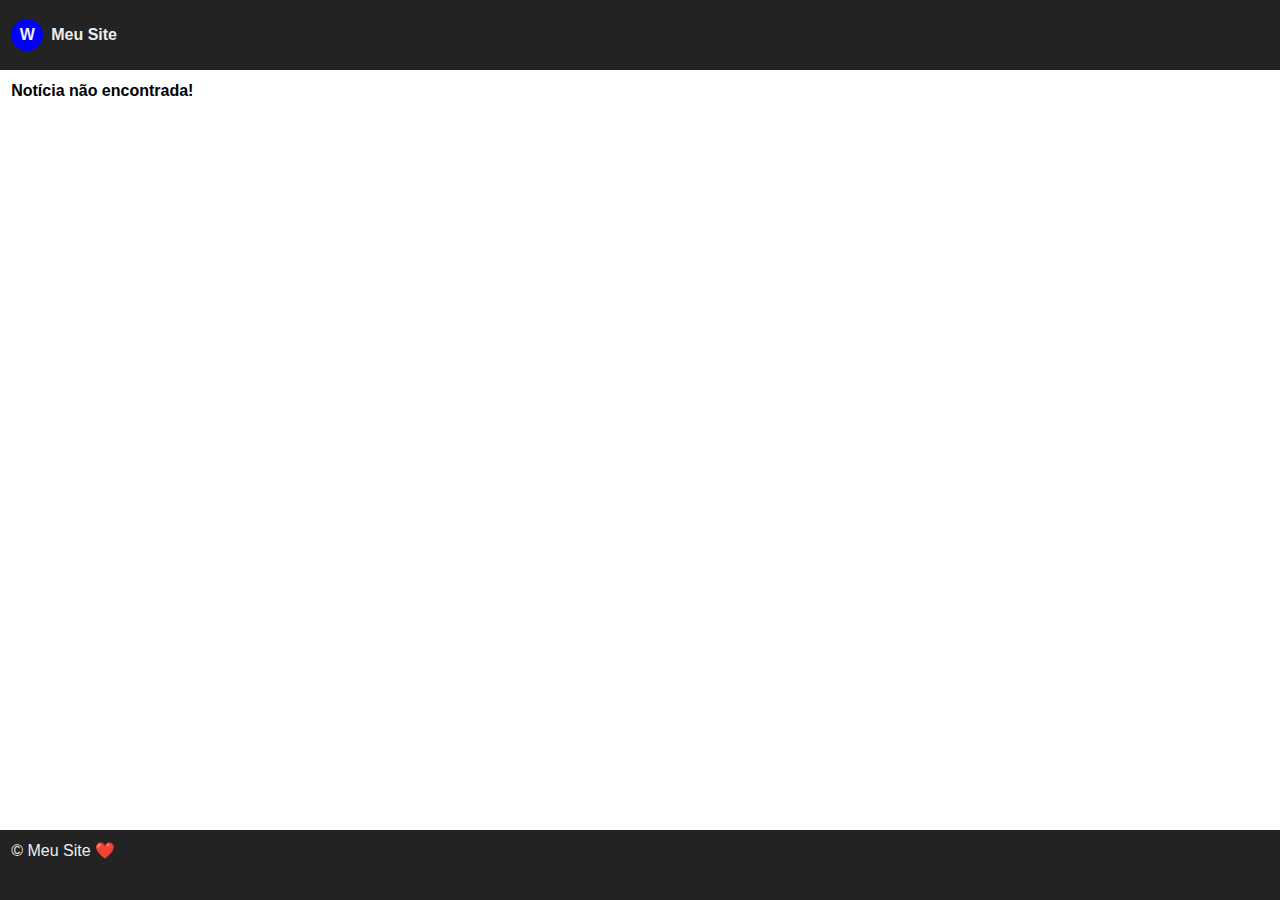
<file: detalhe.html>
<!DOCTYPE html>
<html lang="pt-br">

<head>
    <meta charset="UTF-8">
    <meta name="viewport" content="width=device-width, initial-scale=1.0">
    <title>Detalhe da Notícia</title>
    <link rel="stylesheet" href="./estilo.css">
    <script src="./bd.js"></script>
</head>

<body>
    <header>
        <div class="logo">W</div>
        <h1 class="titulo-cabecalho">Meu Site</h1>
    </header>
    <main>
        <div id="painel-de-detalhe" class="painel"></div>

        <script>
            const params = new URLSearchParams(window.location.search);
            const id = parseInt(params.get("id"));

            const noticia = dados.find(item => item.id === id);

            const container = document.getElementById("painel-de-detalhe");

            if (noticia)
                container.innerHTML = `
                   <h1>${noticia.titulo}</h1>
                   <p>${noticia.categoria} - ${noticia.data}</p>
                   <p>Por ${noticia.autor}</p>
                   <img src="${noticia.imagem}" alt="${noticia.titulo}" class="painel-img">
                   <p>${noticia.conteudo}</p>
                   <p class="botao-cartao">
                     <a href="./home.html">Voltar</a>
                   </p>          
                `;
            else
                container.innerHTML = "<h2>Notícia não encontrada!</h2>"

        </script>
    </main>
    <footer>&copy; Meu Site ❤️</footer>
</body>

</html>
</file>
<file: estilo.css>
* {
    font-size: 16px;
    font-family: 'Segoe UI', Tahoma, Geneva, Verdana, sans-serif;
    margin: 0;
    padding: 0;
}

html {
    /* border: .1rem solid #0be474; */
}

body {
    /* border: .1rem solid #e40ba3; */
    display: flex;
    min-height: 100vh;
    flex-direction: column;
}

header {
    /* border: .1rem solid red; */
    background-color: rgb(36, 35, 35);
    color: #eee;
    height: 3rem;
    padding: .7rem;
    display: flex;
    align-items: center;
    align-content: center;
}

.logo {
    background-color: blue;
    width: 2rem;
    height: 2rem;
    margin-right: .5rem;
    border-radius: 100%;
    display: flex;
    justify-content: center;
    align-items: center;
    align-content: center;
    font-weight: bold;
}

.titulo-cabecalho {
    /* border: .1rem solid greenyellow; */
    flex: 1;
}

.menu-hamburguer {
    /* border: .1rem solid red; */
    border-radius: 100%;
    width: 1.2rem;
    height: 1.2rem;
    padding: .7rem;
    display: flex;
    justify-content: center;
    align-items: center;
    align-content: center;
}

.menu-hamburguer:hover {
    background-color: #3f3e3e;
}

.menu-hamburguer:hover i {
    color: #ddd;
}

.menu-hamburguer i:hover {
    color: white;
}

.menu-hamburguer i {
    color: #ccc;
    font-size: 1.5rem;
}

section {
    border: .1rem solid blue;
    display: flex;
    flex: 1;
}

nav {
    /* border: .1rem solid orangered; */
    width: 15rem;
    background-color: #eee;
    padding: .7rem;
}

li {
    margin-bottom: .7rem;
}

a {
    text-decoration: none;
}

.opcao {
    /* border: .1rem solid green; */
    display: flex;
    color: #5e5e5e;
    padding: .7rem;
    background-color: #ddd;
    border-radius: .5rem;
}

.opcao:hover {
    box-shadow: 0rem .3rem .3rem .01rem #ccc;
    border: .1rem solid #bbb;
}

.opcao:hover .rotulo {
    text-align: right;
}

.opcao:hover .icone-final {
    opacity: 1;
}

.icone-inicial {
    /* border: .1rem solid red; */
    margin-right: .5rem;
}

.rotulo {
    /* border: .1rem solid red; */
    flex: 1;
}

.icone-final {
    /* border: .1rem solid red; */
    margin-left: .5rem;
    opacity: 0;
    transition: opacity .3s ease-in;
}

main {
    /* border: .1rem solid purple; */
    flex: 1;
    padding: .7rem;
    display: flex;
    flex-wrap: wrap;
}

.cartao {
    border: .2rem solid #ddd;
    width: 12rem;
    height: 18rem;
    box-shadow: .5rem .5rem .2rem .03rem #eee;
    padding: .5rem;
    margin-right: 1rem;
    margin-bottom: 1.5rem;
}

.imagem {
    width: 100%;
}

.titulo {
    font-size: 1.5rem;
    font-weight: bold;
    margin-top: .2rem;
}

.descricao {
    margin-top: .5rem;
}

.preco {
    font-size: 1.5rem;
    font-weight: bold;
    color: green;
    text-align: right;
}

.botao {
    border: none;
    border-radius: .5rem;
    background-color: blue;
    color: #eee;
    width: 100%;
    padding: .3rem .5rem;
    margin-top: 1rem;
    font-weight: bold;
}

footer {
    /* border: .1rem solid green; */
    background-color: rgb(36, 35, 35);
    color: #eee;
    height: 3rem;
    padding: .7rem;
}

@media(max-width: 576px) {
    .titulo-cabecalho {
        opacity: 0;
    }

    nav {
        display: none;
    }

    main {
        display: flex;

    }
}
</file>
